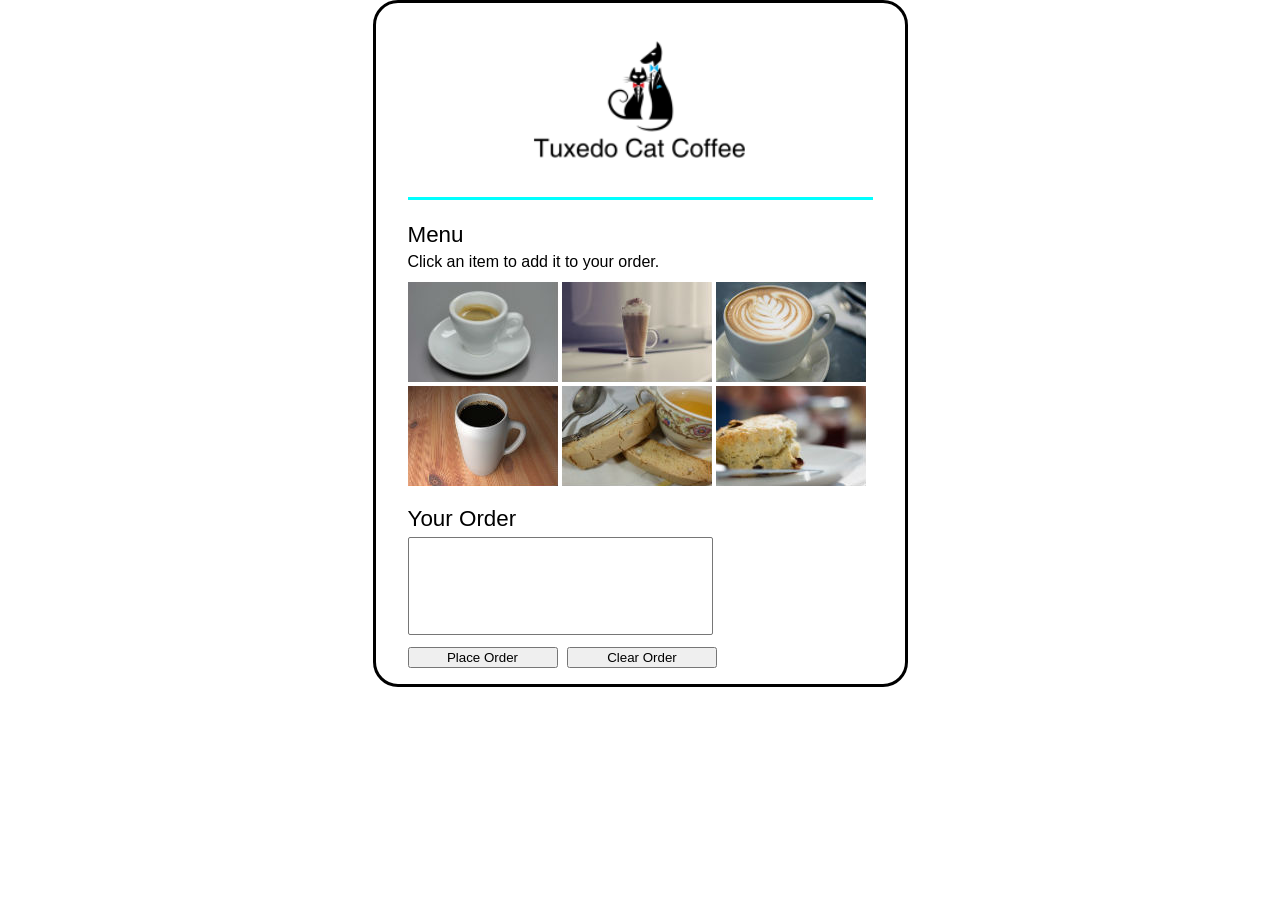
<file: index.html>
<!DOCTYPE html>
<html>
<head>
	<meta charset="UTF-8">
	<meta name="viewport" content="width=device-width, initial-scale=1">
    <title>Tuxedo Cat Coffee</title>
    <link type="text/css" rel="stylesheet" href="cafe.css">
</head>
<body>
    <header>
        <img src="images/logo.png" alt="Tuxedo Cat Coffee"/>
    </header>
    <main>
        <form id="order_form" name="order_form" action="checkout.html" method="get">
            <section id="menu">
            	<h2>Menu</h2>
            	<p>Click an item to add it to your order.</p>
            	<ul>
            		<li><a href="#"><img id="images/espresso_info.jpg" src="images/espresso.jpg" alt="espresso"/></a></li>
            		<li><a href="#"><img id="images/latte_info.jpg" src="images/latte.jpg" alt="latte"/></a></li>
            		<li><a href="#"><img id="images/cappuccino_info.jpg" src="images/cappuccino.jpg" alt="cappuccino"/></a></li>
            		<li><a href="#"><img id="images/coffee_info.jpg" src="images/coffee.jpg" alt="coffee"/></a></li>
            		<li><a href="#"><img id="images/biscotti_info.jpg" src="images/biscotti.jpg" alt="biscotti"/></a></li>
            		<li><a href="#"><img id="images/scone_info.jpg" src="images/scone.jpg" alt="scone"/></a></li>
            	</ul>
            </section>

            <section>
            	<h2>Your Order</h2>
            	<section>
            		<select id="order" name="order" size="6"></select>
            		<p id="total"></p>            		
           		</section>
            	<section id="buttons">
           			<input type="button" name="place_order" id="place_order" value="Place Order">
           			<input type="button" name="clear_order" id="clear_order" value="Clear Order">				            		
            	</section>
            </section>   
        </form>
	</main> 
	
	<script src="https://code.jquery.com/jquery-3.4.1.slim.min.js"></script>
    <script src="cafe.js"></script>
</body>
</html>
</file>
<file: cafe.css>
body {
	font-family: Verdana, Arial, Helvetica, sans-serif;
	font-size: 100%;
	background-color: white;
	width: 465px;
	margin: 0 auto;
	border: 3px solid black;
	border-radius: 25px;
	/*    box-shadow: 5px 5px 0 0 aqua;*/
	padding: 0 2em 1em;
}

header {
	text-align: center;
	border-bottom: 3px solid aqua;
}

h1 {
	font-size: 150%;
	margin-bottom: .5em;
}

h2 {
	font-size: 140%;
	font-weight: 500;
	margin-top: 0;
	margin-bottom: .2em;
}

select {
	width: 305px;
}

#menu h2 {
	padding-top: 1em;

}

#menu p {
	margin-top: 0;
	margin-bottom: .7em;
}

ul {
	list-style-type: none;
	padding-left: 0;
	margin-top: 0;
}

ul li {
	display: inline;
	padding: 5px 0 5px 0;
}

#total {
	margin-top: .5em;
	margin-bottom: .7em;
}

input {
	width: 150px;
	margin-right: 5px;
}

#buttons {
	margin-top: 0;
}
</file>
